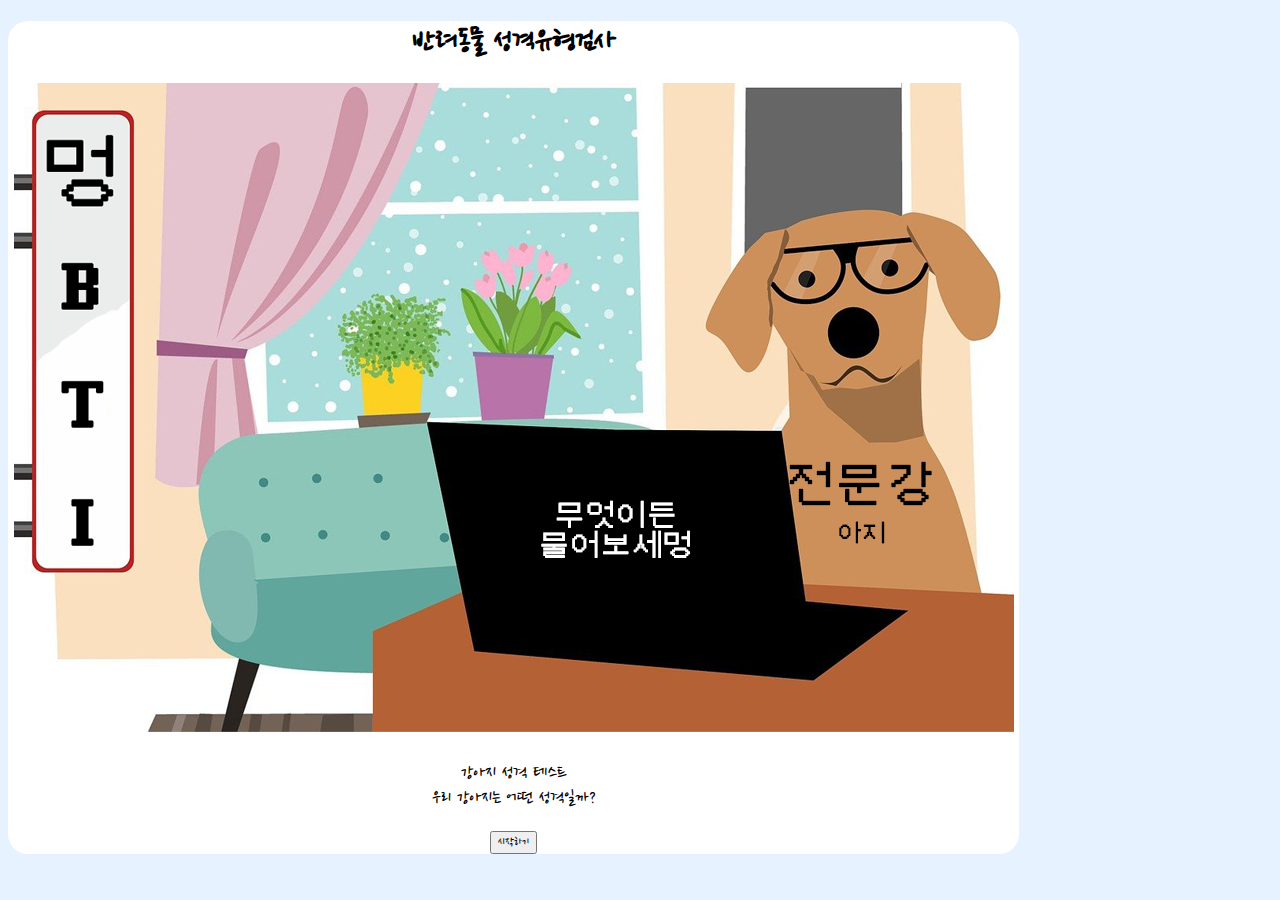
<file: index.html>
<!DOCTYPE html>
<html lang="en">
<head>
    <meta charset="UTF-8">
    <meta http-equiv="X-UA-Compatible" content="IE=edge">
    <meta name="viewport" content="width=device-width, initial-scale=1.0">
    <meta name="author" content="DBTI">
    <meta name="keyword" content="심리테스트">
    <meta name="description" content="심리테스트">

    <!-- 공유시 사용되는 주소값 -->
    <meta property="og:url" content="https://dogtesttype.netlify.app"/>
    <meta property="og:title" content="DBTI"/>
    <meta property="og:type" content="website"/>
    <meta property="og:image" content="img/share.png"/>
    <meta property="og:description" content="DBTI"/>

    <!-- 웹사이트 탭상단 아이콘 -->
    <link rel="shortcut icon" href="img/favicon.ico.ico">
    <link rel="apple-touch-icon-precomposed" href="img/favicon.ico.ico">

    <link href="https://cdn.jsdelivr.net/npm/bootstrap@5.3.0-alpha3/dist/css/bootstrap.min.css" rel="stylesheet" integrity="sha384-KK94CHFLLe+nY2dmCWGMq91rCGa5gtU4mk92HdvYe+M/SXH301p5ILy+dN9+nJOZ" crossorigin="anonymous">
    <script src="https://cdn.jsdelivr.net/npm/bootstrap@5.3.0-alpha3/dist/js/bootstrap.bundle.min.js" integrity="sha384-ENjdO4Dr2bkBIFxQpeoTz1HIcje39Wm4jDKdf19U8gI4ddQ3GYNS7NTKfAdVQSZe" crossorigin="anonymous"></script>
    <link rel="stylesheet" href="css/default.css">
    <link rel="stylesheet" href="css/main.css">
    <link rel="stylesheet" href="css/qna.css">
    <link rel="preconnect" href="https://fonts.googleapis.com">
    <link rel="preconnect" href="https://fonts.gstatic.com" crossorigin>
    <link href="https://fonts.googleapis.com/css2?family=Nanum+Pen+Script&display=swap" rel="stylesheet">
    <link rel="stylesheet" href="css/animation.css">
    <link rel="stylesheet" href="css/result.css">
   
    <script src="https://t1.kakaocdn.net/kakao_js_sdk/2.3.0/kakao.min.js" integrity="sha384-70k0rrouSYPWJt7q9rSTKpiTfX6USlMYjZUtr1Du+9o4cGvhPAWxngdtVZDdErlh" crossorigin="anonymous"></script>
    <script>
        Kakao.init('ce9b9eb7d4f98008d8a2175b6026df0d');
        Kakao.isInitialized();
    </script>
    <title>DBTI</title>
</head>
<body>
    <div class="container">
        <section id="main" class="mx-auto my-5 py-5 px-3">
            <!-- 부트스트랩 그리드 이용하기 -->
            <h1>반려동물 성격유형검사</h1>
            <div class="col-lg-6 col-md-8 col-sm-10 col- mx-auto">
                <img class="img-fluid my-5" src="img/main.png" alt="mainImage">
            </div>
            <p>
                강아지 성격 테스트<br>
                우리 강아지는 어떤 성격일까?
            </p>
            <button type="button" class="btn btn-outline-info mt-3" onclick="js:begin();">시작하기</button>
        </section>
        <section id="qna">
            <div class="status mx-auto mt-5">
                <div class="statusBar">

                </div>
            </div>
            <div class="qBox my-5 py-3 mx-auto">

            </div>
            <div class="answerBox">

            </div>
        </section>
        <section id="result" class="mx-auto my-5 py-5 px-3">
            <h1>당신의 결과는?!</h1>
            <div class="resultName">

            </div>
            <div id="resultImg" class="my-3 col-lg-6 col-md-8 col-sm-10 col- mx-auto">
              
            </div>
            <div class="resultDesc">

            </div>
            <button type="button" class="kakao mt-3 py-2 px-3" onclick="js:setShare();">공유하기</button>
        </section>
        <script src="js/data.js" charset="UTF-8"></script>
        <script src="js/start.js" charset="UTF-8"></script>
        <script src="js/share.js" charset="UTF-8"></script>
    </div>
</body>
</html>
</file>
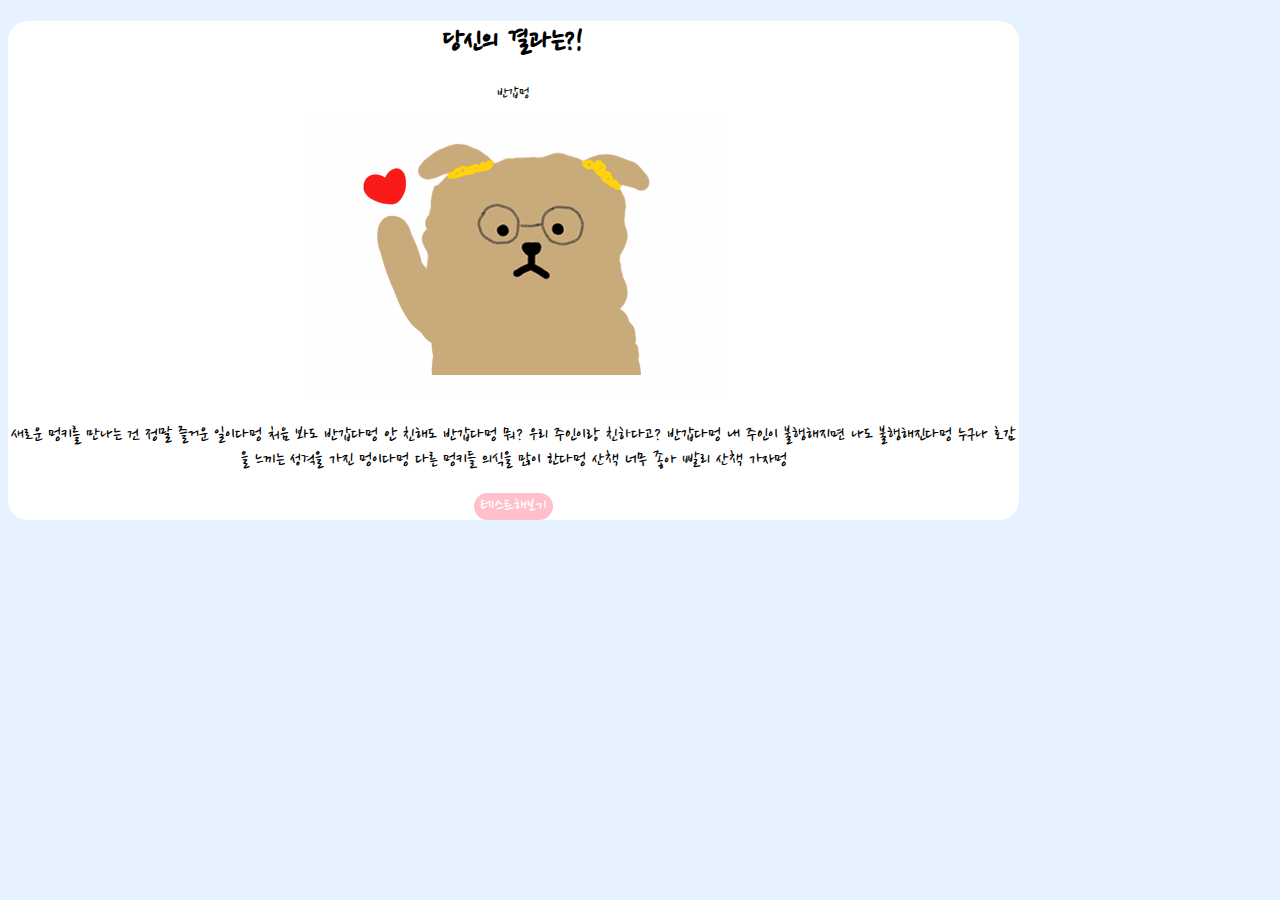
<file: page/result-0.html>
<!DOCTYPE html>
<html lang="ko">
<head>
    <meta charset="UTF-8">
    <meta http-equiv="X-UA-Compatible" content="IE=edge">
    <meta name="viewport" content="width=device-width, initial-scale=1.0">
    <meta name="author" content="DBTI">
    <meta name="keyword" content="심리테스트">
    <meta name="description" content="심리테스트">

    <!-- 공유시 사용되는 주소값 -->
    <meta property="og:url" content="https://dogtesttype.netlify.app"/>
    <meta property="og:title" content="DBTI"/>
    <meta property="og:type" content="website"/>
    <meta property="og:image" content="img/share.png"/>
    <meta property="og:description" content="DBTI"/>

    <!-- 웹사이트 탭상단 아이콘 -->
    <link rel="shortcut icon" href="../img/favicon.ico.ico">
    <link rel="apple-touch-icon-precomposed" href="../img/favicon.ico.ico">

    <link href="https://cdn.jsdelivr.net/npm/bootstrap@5.3.0-alpha3/dist/css/bootstrap.min.css" rel="stylesheet" integrity="sha384-KK94CHFLLe+nY2dmCWGMq91rCGa5gtU4mk92HdvYe+M/SXH301p5ILy+dN9+nJOZ" crossorigin="anonymous">
    <script src="https://cdn.jsdelivr.net/npm/bootstrap@5.3.0-alpha3/dist/js/bootstrap.bundle.min.js" integrity="sha384-ENjdO4Dr2bkBIFxQpeoTz1HIcje39Wm4jDKdf19U8gI4ddQ3GYNS7NTKfAdVQSZe" crossorigin="anonymous"></script>
    <link rel="stylesheet" href="../css/default.css">
    <link rel="stylesheet" href="../css/result.css">
    <link rel="stylesheet" href="../css/animation.css">
    <link rel="preconnect" href="https://fonts.googleapis.com">
    <link rel="preconnect" href="https://fonts.gstatic.com" crossorigin>
    <link href="https://fonts.googleapis.com/css2?family=Nanum+Pen+Script&display=swap" rel="stylesheet">
   
    <script src="https://t1.kakaocdn.net/kakao_js_sdk/2.3.0/kakao.min.js" integrity="sha384-70k0rrouSYPWJt7q9rSTKpiTfX6USlMYjZUtr1Du+9o4cGvhPAWxngdtVZDdErlh" crossorigin="anonymous"></script>
    <script>
        Kakao.init('ce9b9eb7d4f98008d8a2175b6026df0d');
        Kakao.isInitialized();
    </script>
    <title>DBTI</title>
</head>
<body>
    <section id="shareResult" class="mx-auto my-5 py-5 px-3">
        <h1>당신의 결과는?!</h1>
        <div class="resultName">
            <p>반갑멍</p>
        </div>
        <div id="resultImg" class="my-3 col-lg-6 col-md-8 col-sm-10 col- mx-auto">
            <img src="../img/image-0.png" alt="0" class="img-fluid">
        </div>
        <div class="resultDesc">
            <p>새로운 멍키를 만나는 건 정말 즐거운 일이다멍 처음 봐도 반갑다멍 안 친해도 반갑다멍 뭐? 우리 주인이랑 친하다고? 반갑다멍 내 주인이 불행해지면 나도 불행해진다멍 누구나 호감을 느끼는 성격을 가진 멍이다멍 다른 멍키들 의식을 많이 한다멍 산책 너무 좋아 빨리 산책 가자멍</p>
        </div>

        <script>
            function moveHome(){
                location.href = "/index.html";
            }
        </script>

        <button type="button" class="gohome mt-3 py-2 px-3" onclick="js:moveHome();">테스트해보기</button>
    </section>
</body>
</html>
</file>
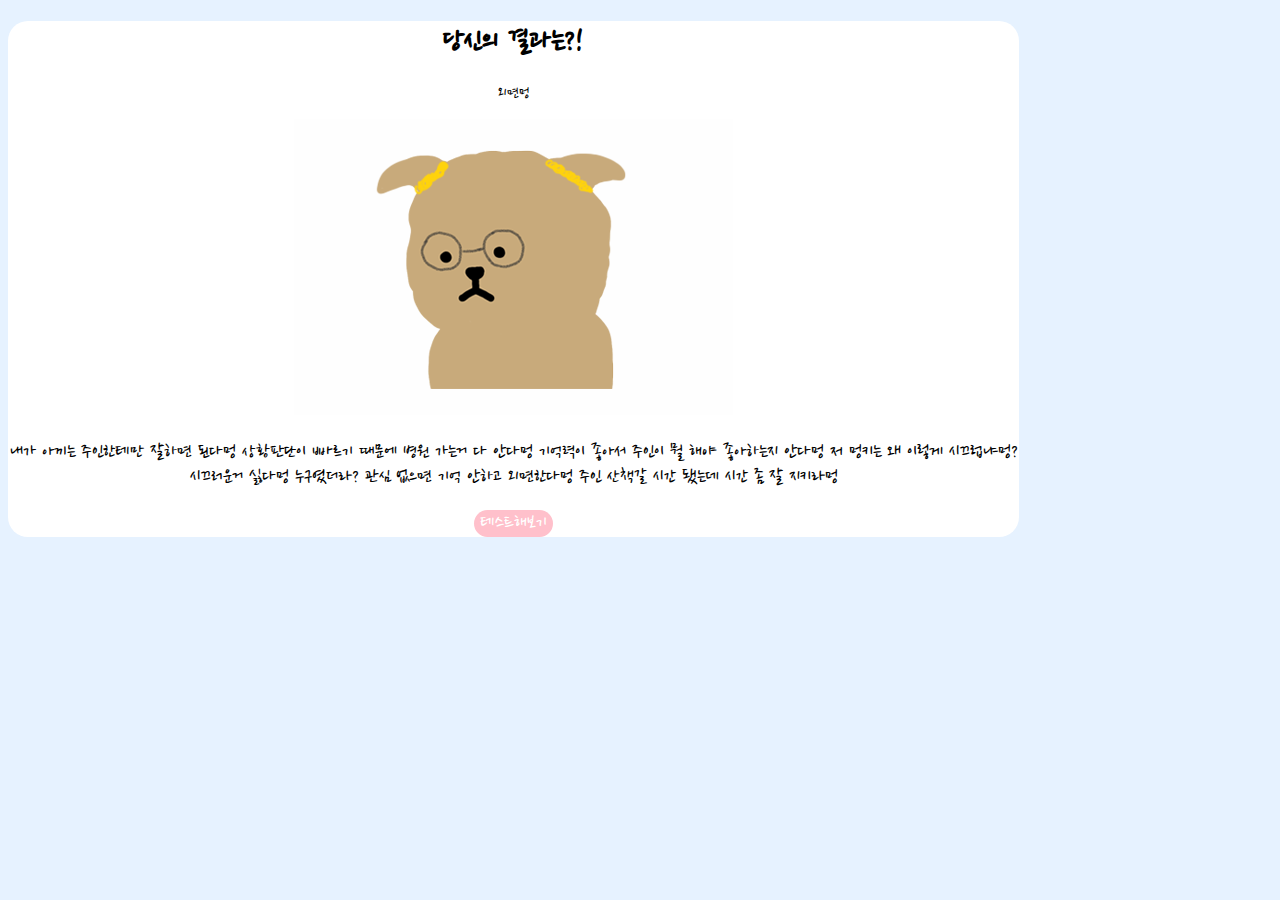
<file: page/result-1.html>
<!DOCTYPE html>
<html lang="ko">
<head>
    <meta charset="UTF-8">
    <meta http-equiv="X-UA-Compatible" content="IE=edge">
    <meta name="viewport" content="width=device-width, initial-scale=1.0">
    <meta name="author" content="DBTI">
    <meta name="keyword" content="심리테스트">
    <meta name="description" content="심리테스트">

    <!-- 공유시 사용되는 주소값 -->
    <meta property="og:url" content="https://dogtesttype.netlify.app"/>
    <meta property="og:title" content="DBTI"/>
    <meta property="og:type" content="website"/>
    <meta property="og:image" content="img/share.png"/>
    <meta property="og:description" content="DBTI"/>

    <!-- 웹사이트 탭상단 아이콘 -->
    <link rel="shortcut icon" href="../img/favicon.ico.ico">
    <link rel="apple-touch-icon-precomposed" href="../img/favicon.ico.ico">

    <link href="https://cdn.jsdelivr.net/npm/bootstrap@5.3.0-alpha3/dist/css/bootstrap.min.css" rel="stylesheet" integrity="sha384-KK94CHFLLe+nY2dmCWGMq91rCGa5gtU4mk92HdvYe+M/SXH301p5ILy+dN9+nJOZ" crossorigin="anonymous">
    <script src="https://cdn.jsdelivr.net/npm/bootstrap@5.3.0-alpha3/dist/js/bootstrap.bundle.min.js" integrity="sha384-ENjdO4Dr2bkBIFxQpeoTz1HIcje39Wm4jDKdf19U8gI4ddQ3GYNS7NTKfAdVQSZe" crossorigin="anonymous"></script>
    <link rel="stylesheet" href="../css/default.css">
    <link rel="stylesheet" href="../css/result.css">
    <link rel="stylesheet" href="../css/animation.css">
    <link rel="preconnect" href="https://fonts.googleapis.com">
    <link rel="preconnect" href="https://fonts.gstatic.com" crossorigin>
    <link href="https://fonts.googleapis.com/css2?family=Nanum+Pen+Script&display=swap" rel="stylesheet">
   
    <script src="https://t1.kakaocdn.net/kakao_js_sdk/2.3.0/kakao.min.js" integrity="sha384-70k0rrouSYPWJt7q9rSTKpiTfX6USlMYjZUtr1Du+9o4cGvhPAWxngdtVZDdErlh" crossorigin="anonymous"></script>
    <script>
        Kakao.init('ce9b9eb7d4f98008d8a2175b6026df0d');
        Kakao.isInitialized();
    </script>
    <title>DBTI</title>
</head>
<body>
    <section id="shareResult" class="mx-auto my-5 py-5 px-3">
        <h1>당신의 결과는?!</h1>
        <div class="resultName">
            <p>외면멍</p>
        </div>
        <div id="resultImg" class="my-3 col-lg-6 col-md-8 col-sm-10 col- mx-auto">
            <img src="../img/image-1.png" alt="1" class="img-fluid">
        </div>
        <div class="resultDesc">
            <p>내가 아끼는 주인한테만 잘하면 된다멍 상황판단이 빠르기 때문에 병원 가는거 다 안다멍 기억력이 좋아서 주인이 뭘 해야 좋아하는지 안다멍 저 멍키는 왜 이렇게 시끄럽냐멍? 시끄러운거 싫다멍 누구였더라? 관심 없으면 기억 안하고 외면한다멍 주인 산책갈 시간 됐는데 시간 좀 잘 지키라멍</p>
        </div>

        <script>
            function moveHome(){
                location.href = "/index.html";
            }
        </script>

        <button type="button" class="gohome mt-3 py-2 px-3" onclick="js:moveHome();">테스트해보기</button>
    </section>
</body>
</html>
</file>
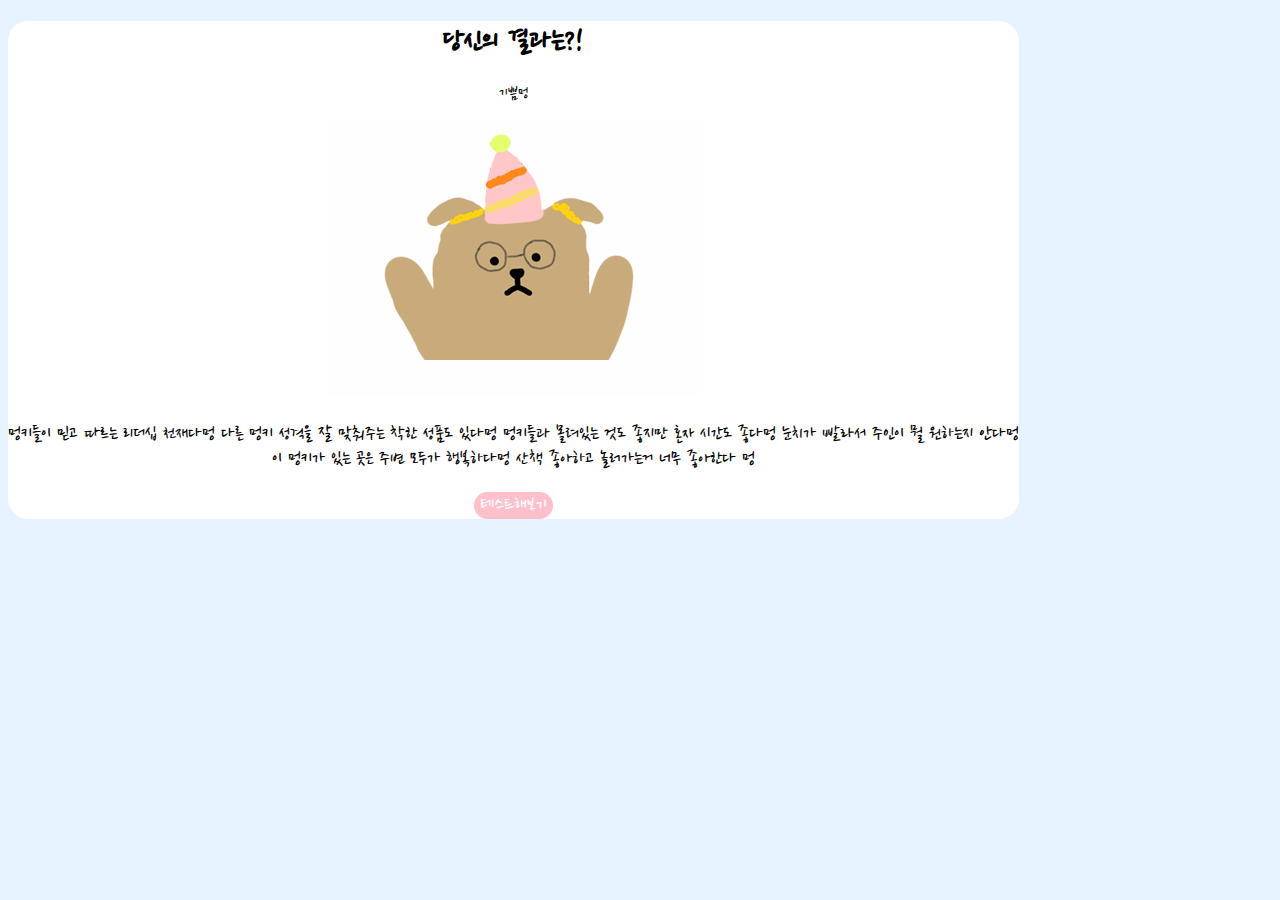
<file: page/result-10.html>
<!DOCTYPE html>
<html lang="ko">
<head>
    <meta charset="UTF-8">
    <meta http-equiv="X-UA-Compatible" content="IE=edge">
    <meta name="viewport" content="width=device-width, initial-scale=1.0">
    <meta name="author" content="DBTI">
    <meta name="keyword" content="심리테스트">
    <meta name="description" content="심리테스트">

    <!-- 공유시 사용되는 주소값 -->
    <meta property="og:url" content="https://dogtesttype.netlify.app"/>
    <meta property="og:title" content="DBTI"/>
    <meta property="og:type" content="website"/>
    <meta property="og:image" content="img/share.png"/>
    <meta property="og:description" content="DBTI"/>

    <!-- 웹사이트 탭상단 아이콘 -->
    <link rel="shortcut icon" href="../img/favicon.ico.ico">
    <link rel="apple-touch-icon-precomposed" href="../img/favicon.ico.ico">

    <link href="https://cdn.jsdelivr.net/npm/bootstrap@5.3.0-alpha3/dist/css/bootstrap.min.css" rel="stylesheet" integrity="sha384-KK94CHFLLe+nY2dmCWGMq91rCGa5gtU4mk92HdvYe+M/SXH301p5ILy+dN9+nJOZ" crossorigin="anonymous">
    <script src="https://cdn.jsdelivr.net/npm/bootstrap@5.3.0-alpha3/dist/js/bootstrap.bundle.min.js" integrity="sha384-ENjdO4Dr2bkBIFxQpeoTz1HIcje39Wm4jDKdf19U8gI4ddQ3GYNS7NTKfAdVQSZe" crossorigin="anonymous"></script>
    <link rel="stylesheet" href="../css/default.css">
    <link rel="stylesheet" href="../css/result.css">
    <link rel="stylesheet" href="../css/animation.css">
    <link rel="preconnect" href="https://fonts.googleapis.com">
    <link rel="preconnect" href="https://fonts.gstatic.com" crossorigin>
    <link href="https://fonts.googleapis.com/css2?family=Nanum+Pen+Script&display=swap" rel="stylesheet">
   
    <script src="https://t1.kakaocdn.net/kakao_js_sdk/2.3.0/kakao.min.js" integrity="sha384-70k0rrouSYPWJt7q9rSTKpiTfX6USlMYjZUtr1Du+9o4cGvhPAWxngdtVZDdErlh" crossorigin="anonymous"></script>
    <script>
        Kakao.init('ce9b9eb7d4f98008d8a2175b6026df0d');
        Kakao.isInitialized();
    </script>
    <title>DBTI</title>
</head>
<body>
    <section id="shareResult" class="mx-auto my-5 py-5 px-3">
        <h1>당신의 결과는?!</h1>
        <div class="resultName">
            <p>기쁨멍</p>
        </div>
        <div id="resultImg" class="my-3 col-lg-6 col-md-8 col-sm-10 col- mx-auto">
            <img src="../img/image-10.png" alt="10" class="img-fluid">
        </div>
        <div class="resultDesc">
            <p>멍키들이 믿고 따르는 리더십 천재다멍 다른 멍키 성격을 잘 맞춰주는 착한 성품도 있다멍 멍키들과 몰려있는 것도 좋지만 혼자 시간도 좋다멍 눈치가 빨라서 주인이 뭘 원하는지 안다멍 이 멍키가 있는 곳은 주변 모두가 행복하다멍 산책 좋아하고 놀러가는거 너무 좋아한다 멍</p>
        </div>

        <script>
            function moveHome(){
                location.href = "/index.html";
            }
        </script>

        <button type="button" class="gohome mt-3 py-2 px-3" onclick="js:moveHome();">테스트해보기</button>
    </section>
</body>
</html>
</file>
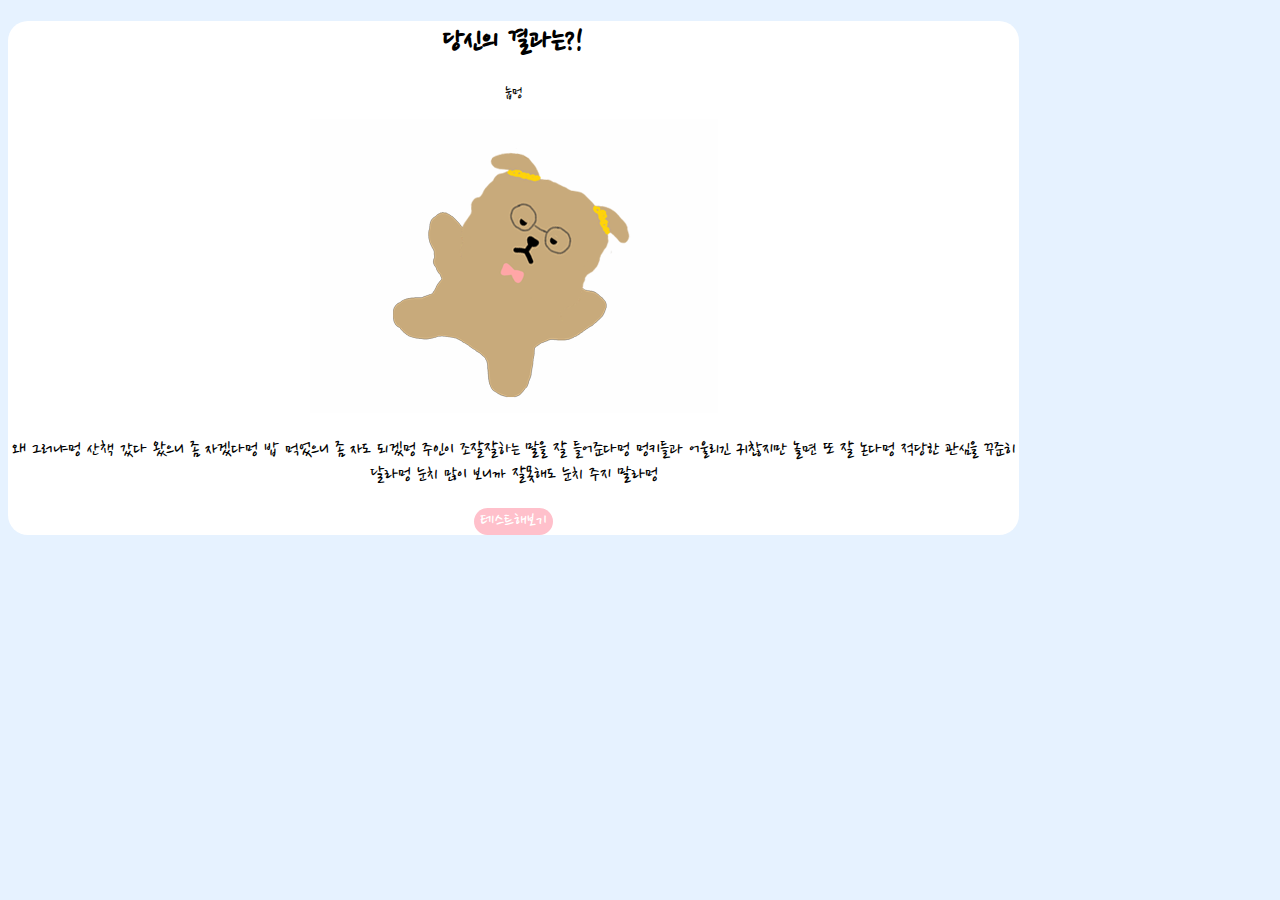
<file: page/result-11.html>
<!DOCTYPE html>
<html lang="ko">
<head>
    <meta charset="UTF-8">
    <meta http-equiv="X-UA-Compatible" content="IE=edge">
    <meta name="viewport" content="width=device-width, initial-scale=1.0">
    <meta name="author" content="DBTI">
    <meta name="keyword" content="심리테스트">
    <meta name="description" content="심리테스트">

    <!-- 공유시 사용되는 주소값 -->
    <meta property="og:url" content="https://dogtesttype.netlify.app"/>
    <meta property="og:title" content="DBTI"/>
    <meta property="og:type" content="website"/>
    <meta property="og:image" content="img/share.png"/>
    <meta property="og:description" content="DBTI"/>

    <!-- 웹사이트 탭상단 아이콘 -->
    <link rel="shortcut icon" href="../img/favicon.ico.ico">
    <link rel="apple-touch-icon-precomposed" href="../img/favicon.ico.ico">

    <link href="https://cdn.jsdelivr.net/npm/bootstrap@5.3.0-alpha3/dist/css/bootstrap.min.css" rel="stylesheet" integrity="sha384-KK94CHFLLe+nY2dmCWGMq91rCGa5gtU4mk92HdvYe+M/SXH301p5ILy+dN9+nJOZ" crossorigin="anonymous">
    <script src="https://cdn.jsdelivr.net/npm/bootstrap@5.3.0-alpha3/dist/js/bootstrap.bundle.min.js" integrity="sha384-ENjdO4Dr2bkBIFxQpeoTz1HIcje39Wm4jDKdf19U8gI4ddQ3GYNS7NTKfAdVQSZe" crossorigin="anonymous"></script>
    <link rel="stylesheet" href="../css/default.css">
    <link rel="stylesheet" href="../css/result.css">
    <link rel="stylesheet" href="../css/animation.css">
    <link rel="preconnect" href="https://fonts.googleapis.com">
    <link rel="preconnect" href="https://fonts.gstatic.com" crossorigin>
    <link href="https://fonts.googleapis.com/css2?family=Nanum+Pen+Script&display=swap" rel="stylesheet">
   
    <script src="https://t1.kakaocdn.net/kakao_js_sdk/2.3.0/kakao.min.js" integrity="sha384-70k0rrouSYPWJt7q9rSTKpiTfX6USlMYjZUtr1Du+9o4cGvhPAWxngdtVZDdErlh" crossorigin="anonymous"></script>
    <script>
        Kakao.init('ce9b9eb7d4f98008d8a2175b6026df0d');
        Kakao.isInitialized();
    </script>
    <title>DBTI</title>
</head>
<body>
    <section id="shareResult" class="mx-auto my-5 py-5 px-3">
        <h1>당신의 결과는?!</h1>
        <div class="resultName">
            <p>눕멍</p>
        </div>
        <div id="resultImg" class="my-3 col-lg-6 col-md-8 col-sm-10 col- mx-auto">
            <img src="../img/image-11.png" alt="11" class="img-fluid">
        </div>
        <div class="resultDesc">
            <p>왜 그러냐멍 산책 갔다 왔으니 좀 자겠다멍 밥 먹었으니 좀 자도 되겠멍 주인이 조잘잘하는 말을 잘 들어준다멍 멍키들과 어울리긴 귀찮지만 놀면 또 잘 논다멍 적당한 관심을 꾸준히 달라멍 눈치 많이 보니까 잘못해도 눈치 주지 말라멍</p>
        </div>

        <script>
            function moveHome(){
                location.href = "/index.html";
            }
        </script>

        <button type="button" class="gohome mt-3 py-2 px-3" onclick="js:moveHome();">테스트해보기</button>
    </section>
</body>
</html>
</file>
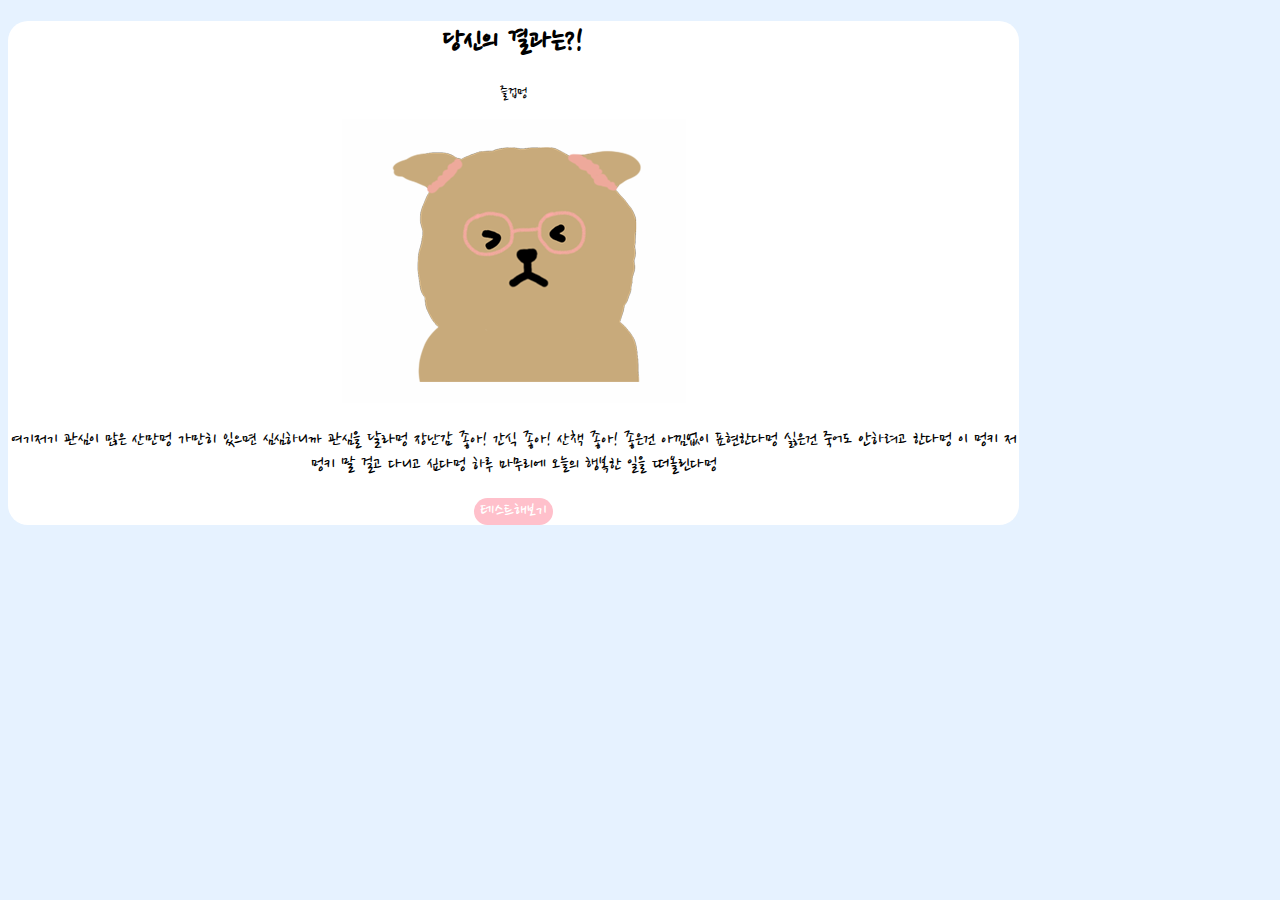
<file: page/result-2.html>
<!DOCTYPE html>
<html lang="ko">
<head>
    <meta charset="UTF-8">
    <meta http-equiv="X-UA-Compatible" content="IE=edge">
    <meta name="viewport" content="width=device-width, initial-scale=1.0">
    <meta name="author" content="DBTI">
    <meta name="keyword" content="심리테스트">
    <meta name="description" content="심리테스트">

    <!-- 공유시 사용되는 주소값 -->
    <meta property="og:url" content="https://dogtesttype.netlify.app"/>
    <meta property="og:title" content="DBTI"/>
    <meta property="og:type" content="website"/>
    <meta property="og:image" content="img/share.png"/>
    <meta property="og:description" content="DBTI"/>

    <!-- 웹사이트 탭상단 아이콘 -->
    <link rel="shortcut icon" href="../img/favicon.ico.ico">
    <link rel="apple-touch-icon-precomposed" href="../img/favicon.ico.ico">

    <link href="https://cdn.jsdelivr.net/npm/bootstrap@5.3.0-alpha3/dist/css/bootstrap.min.css" rel="stylesheet" integrity="sha384-KK94CHFLLe+nY2dmCWGMq91rCGa5gtU4mk92HdvYe+M/SXH301p5ILy+dN9+nJOZ" crossorigin="anonymous">
    <script src="https://cdn.jsdelivr.net/npm/bootstrap@5.3.0-alpha3/dist/js/bootstrap.bundle.min.js" integrity="sha384-ENjdO4Dr2bkBIFxQpeoTz1HIcje39Wm4jDKdf19U8gI4ddQ3GYNS7NTKfAdVQSZe" crossorigin="anonymous"></script>
    <link rel="stylesheet" href="../css/default.css">
    <link rel="stylesheet" href="../css/result.css">
    <link rel="stylesheet" href="../css/animation.css">
    <link rel="preconnect" href="https://fonts.googleapis.com">
    <link rel="preconnect" href="https://fonts.gstatic.com" crossorigin>
    <link href="https://fonts.googleapis.com/css2?family=Nanum+Pen+Script&display=swap" rel="stylesheet">
   
    <script src="https://t1.kakaocdn.net/kakao_js_sdk/2.3.0/kakao.min.js" integrity="sha384-70k0rrouSYPWJt7q9rSTKpiTfX6USlMYjZUtr1Du+9o4cGvhPAWxngdtVZDdErlh" crossorigin="anonymous"></script>
    <script>
        Kakao.init('ce9b9eb7d4f98008d8a2175b6026df0d');
        Kakao.isInitialized();
    </script>
    <title>DBTI</title>
</head>
<body>
    <section id="shareResult" class="mx-auto my-5 py-5 px-3">
        <h1>당신의 결과는?!</h1>
        <div class="resultName">
            <p>즐겁멍</p>
        </div>
        <div id="resultImg" class="my-3 col-lg-6 col-md-8 col-sm-10 col- mx-auto">
            <img src="../img/image-2.png" alt="2" class="img-fluid">
        </div>
        <div class="resultDesc">
            <p>여기저기 관심이 많은 산만멍 가만히 있으면 심심하니까 관심을 달라멍 장난감 좋아! 간식 좋아! 산책 좋아! 좋은건 아낌없이 표현한다멍 싫은건 죽어도 안하려고 한다멍 이 멍키 저 멍키 말 걸고 다니고 싶다멍 하루 마무리에 오늘의 행복한 일을 떠올린다멍</p>
        </div>

        <script>
            function moveHome(){
                location.href = "/index.html";
            }
        </script>

        <button type="button" class="gohome mt-3 py-2 px-3" onclick="js:moveHome();">테스트해보기</button>
    </section>
</body>
</html>
</file>
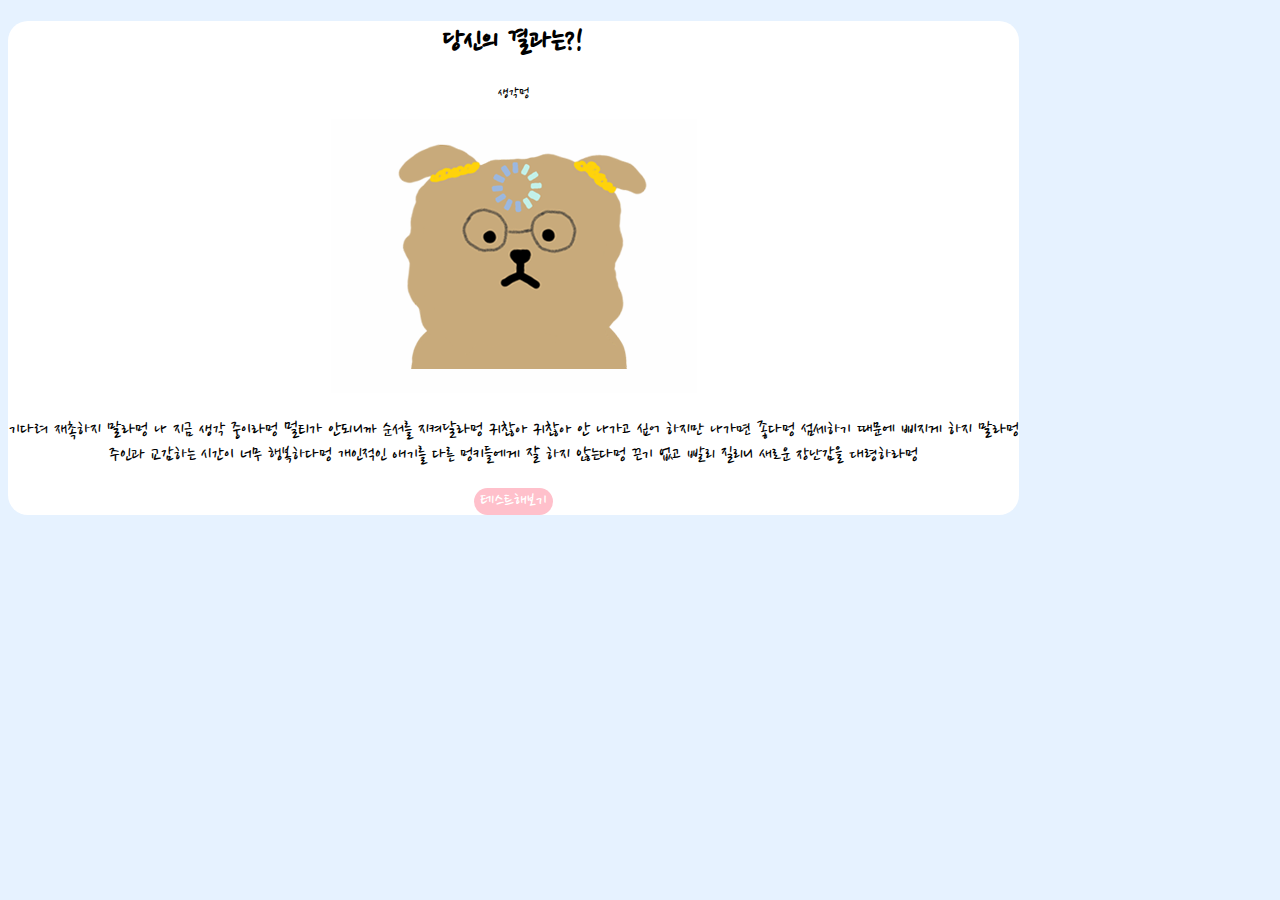
<file: page/result-3.html>
<!DOCTYPE html>
<html lang="ko">
<head>
    <meta charset="UTF-8">
    <meta http-equiv="X-UA-Compatible" content="IE=edge">
    <meta name="viewport" content="width=device-width, initial-scale=1.0">
    <meta name="author" content="DBTI">
    <meta name="keyword" content="심리테스트">
    <meta name="description" content="심리테스트">

    <!-- 공유시 사용되는 주소값 -->
    <meta property="og:url" content="https://dogtesttype.netlify.app"/>
    <meta property="og:title" content="DBTI"/>
    <meta property="og:type" content="website"/>
    <meta property="og:image" content="img/share.png"/>
    <meta property="og:description" content="DBTI"/>

    <!-- 웹사이트 탭상단 아이콘 -->
    <link rel="shortcut icon" href="../img/favicon.ico.ico">
    <link rel="apple-touch-icon-precomposed" href="../img/favicon.ico.ico">

    <link href="https://cdn.jsdelivr.net/npm/bootstrap@5.3.0-alpha3/dist/css/bootstrap.min.css" rel="stylesheet" integrity="sha384-KK94CHFLLe+nY2dmCWGMq91rCGa5gtU4mk92HdvYe+M/SXH301p5ILy+dN9+nJOZ" crossorigin="anonymous">
    <script src="https://cdn.jsdelivr.net/npm/bootstrap@5.3.0-alpha3/dist/js/bootstrap.bundle.min.js" integrity="sha384-ENjdO4Dr2bkBIFxQpeoTz1HIcje39Wm4jDKdf19U8gI4ddQ3GYNS7NTKfAdVQSZe" crossorigin="anonymous"></script>
    <link rel="stylesheet" href="../css/default.css">
    <link rel="stylesheet" href="../css/result.css">
    <link rel="stylesheet" href="../css/animation.css">
    <link rel="preconnect" href="https://fonts.googleapis.com">
    <link rel="preconnect" href="https://fonts.gstatic.com" crossorigin>
    <link href="https://fonts.googleapis.com/css2?family=Nanum+Pen+Script&display=swap" rel="stylesheet">
   
    <script src="https://t1.kakaocdn.net/kakao_js_sdk/2.3.0/kakao.min.js" integrity="sha384-70k0rrouSYPWJt7q9rSTKpiTfX6USlMYjZUtr1Du+9o4cGvhPAWxngdtVZDdErlh" crossorigin="anonymous"></script>
    <script>
        Kakao.init('ce9b9eb7d4f98008d8a2175b6026df0d');
        Kakao.isInitialized();
    </script>
    <title>DBTI</title>
</head>
<body>
    <section id="shareResult" class="mx-auto my-5 py-5 px-3">
        <h1>당신의 결과는?!</h1>
        <div class="resultName">
            <p>생각멍</p>
        </div>
        <div id="resultImg" class="my-3 col-lg-6 col-md-8 col-sm-10 col- mx-auto">
            <img src="../img/image-3.png" alt="3" class="img-fluid">
        </div>
        <div class="resultDesc">
            <p>기다려 재촉하지 말라멍 나 지금 생각 중이라멍 멀티가 안되니까 순서를 지켜달라멍 귀찮아 귀찮아 안 나가고 싶어 하지만 나가면 좋다멍 섬세하기 때문에 삐지게 하지 말라멍 주인과 교감하는 시간이 너무 행복하다멍 개인적인 애기를 다른 멍키들에게 잘 하지 않는다멍 끈기 없고 빨리 질리니 새로운 장난감을 대령하라멍</p>
        </div>

        <script>
            function moveHome(){
                location.href = "/index.html";
            }
        </script>

        <button type="button" class="gohome mt-3 py-2 px-3" onclick="js:moveHome();">테스트해보기</button>
    </section>
</body>
</html>
</file>
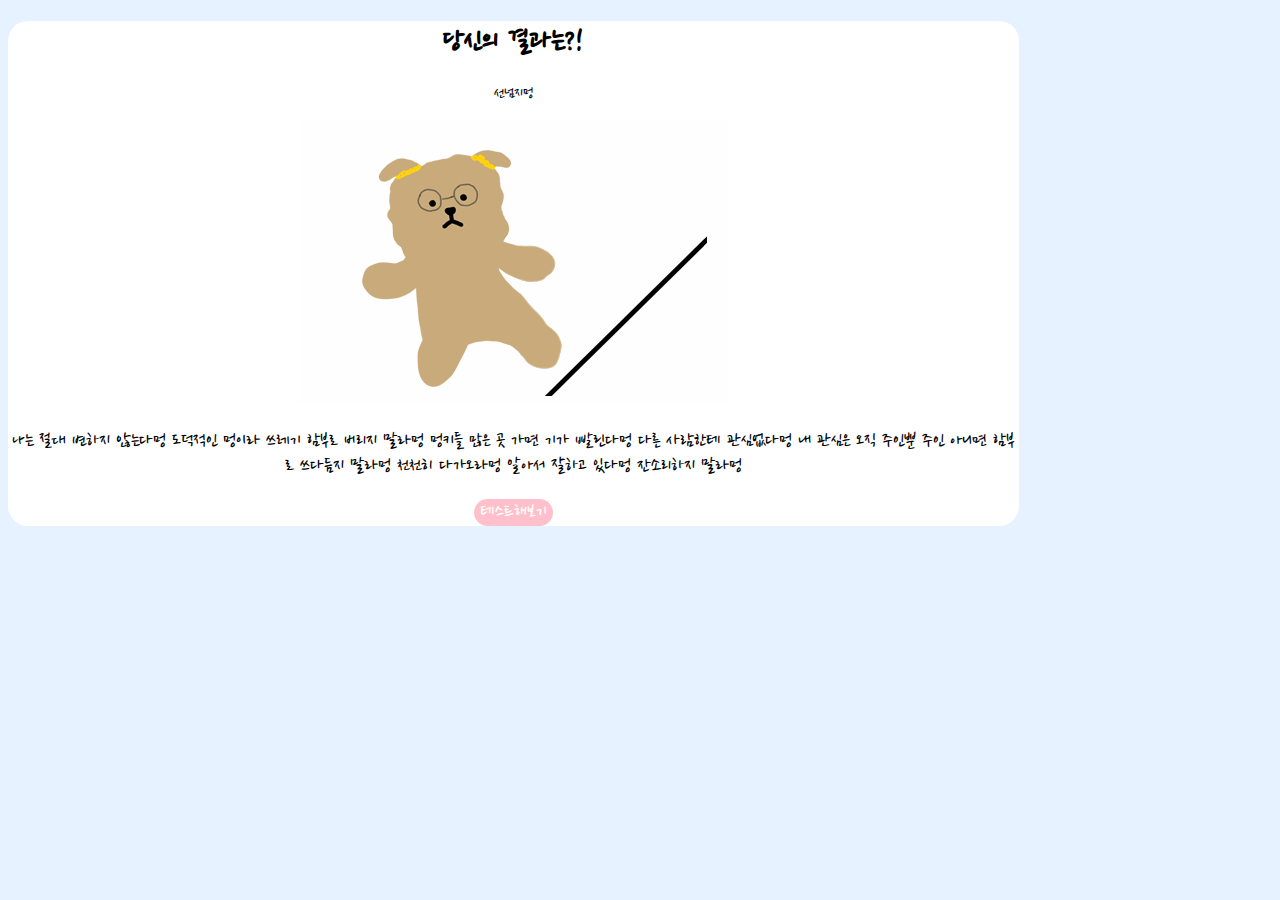
<file: page/result-4.html>
<!DOCTYPE html>
<html lang="ko">
<head>
    <meta charset="UTF-8">
    <meta http-equiv="X-UA-Compatible" content="IE=edge">
    <meta name="viewport" content="width=device-width, initial-scale=1.0">
    <meta name="author" content="DBTI">
    <meta name="keyword" content="심리테스트">
    <meta name="description" content="심리테스트">

    <!-- 공유시 사용되는 주소값 -->
    <meta property="og:url" content="https://dogtesttype.netlify.app"/>
    <meta property="og:title" content="DBTI"/>
    <meta property="og:type" content="website"/>
    <meta property="og:image" content="img/share.png"/>
    <meta property="og:description" content="DBTI"/>

    <!-- 웹사이트 탭상단 아이콘 -->
    <link rel="shortcut icon" href="../img/favicon.ico.ico">
    <link rel="apple-touch-icon-precomposed" href="../img/favicon.ico.ico">

    <link href="https://cdn.jsdelivr.net/npm/bootstrap@5.3.0-alpha3/dist/css/bootstrap.min.css" rel="stylesheet" integrity="sha384-KK94CHFLLe+nY2dmCWGMq91rCGa5gtU4mk92HdvYe+M/SXH301p5ILy+dN9+nJOZ" crossorigin="anonymous">
    <script src="https://cdn.jsdelivr.net/npm/bootstrap@5.3.0-alpha3/dist/js/bootstrap.bundle.min.js" integrity="sha384-ENjdO4Dr2bkBIFxQpeoTz1HIcje39Wm4jDKdf19U8gI4ddQ3GYNS7NTKfAdVQSZe" crossorigin="anonymous"></script>
    <link rel="stylesheet" href="../css/default.css">
    <link rel="stylesheet" href="../css/result.css">
    <link rel="stylesheet" href="../css/animation.css">
    <link rel="preconnect" href="https://fonts.googleapis.com">
    <link rel="preconnect" href="https://fonts.gstatic.com" crossorigin>
    <link href="https://fonts.googleapis.com/css2?family=Nanum+Pen+Script&display=swap" rel="stylesheet">
   
    <script src="https://t1.kakaocdn.net/kakao_js_sdk/2.3.0/kakao.min.js" integrity="sha384-70k0rrouSYPWJt7q9rSTKpiTfX6USlMYjZUtr1Du+9o4cGvhPAWxngdtVZDdErlh" crossorigin="anonymous"></script>
    <script>
        Kakao.init('ce9b9eb7d4f98008d8a2175b6026df0d');
        Kakao.isInitialized();
    </script>
    <title>DBTI</title>
</head>
<body>
    <section id="shareResult" class="mx-auto my-5 py-5 px-3">
        <h1>당신의 결과는?!</h1>
        <div class="resultName">
            <p>선넘지멍</p>
        </div>
        <div id="resultImg" class="my-3 col-lg-6 col-md-8 col-sm-10 col- mx-auto">
            <img src="../img/image-4.png" alt="4" class="img-fluid">
        </div>
        <div class="resultDesc">
            <p>나는 절대 변하지 않는다멍 도덕적인 멍이라 쓰레기 함부로 버리지 말라멍 멍키들 많은 곳 가면 기가 빨린다멍 다른 사람한테 관심없다멍 내 관심은 오직 주인뿐 주인 아니면 함부로 쓰다듬지 말라멍 천천히 다가오라멍 알아서 잘하고 있다멍 잔소리하지 말라멍</p>
        </div>

        <script>
            function moveHome(){
                location.href = "/index.html";
            }
        </script>

        <button type="button" class="gohome mt-3 py-2 px-3" onclick="js:moveHome();">테스트해보기</button>
    </section>
</body>
</html>
</file>
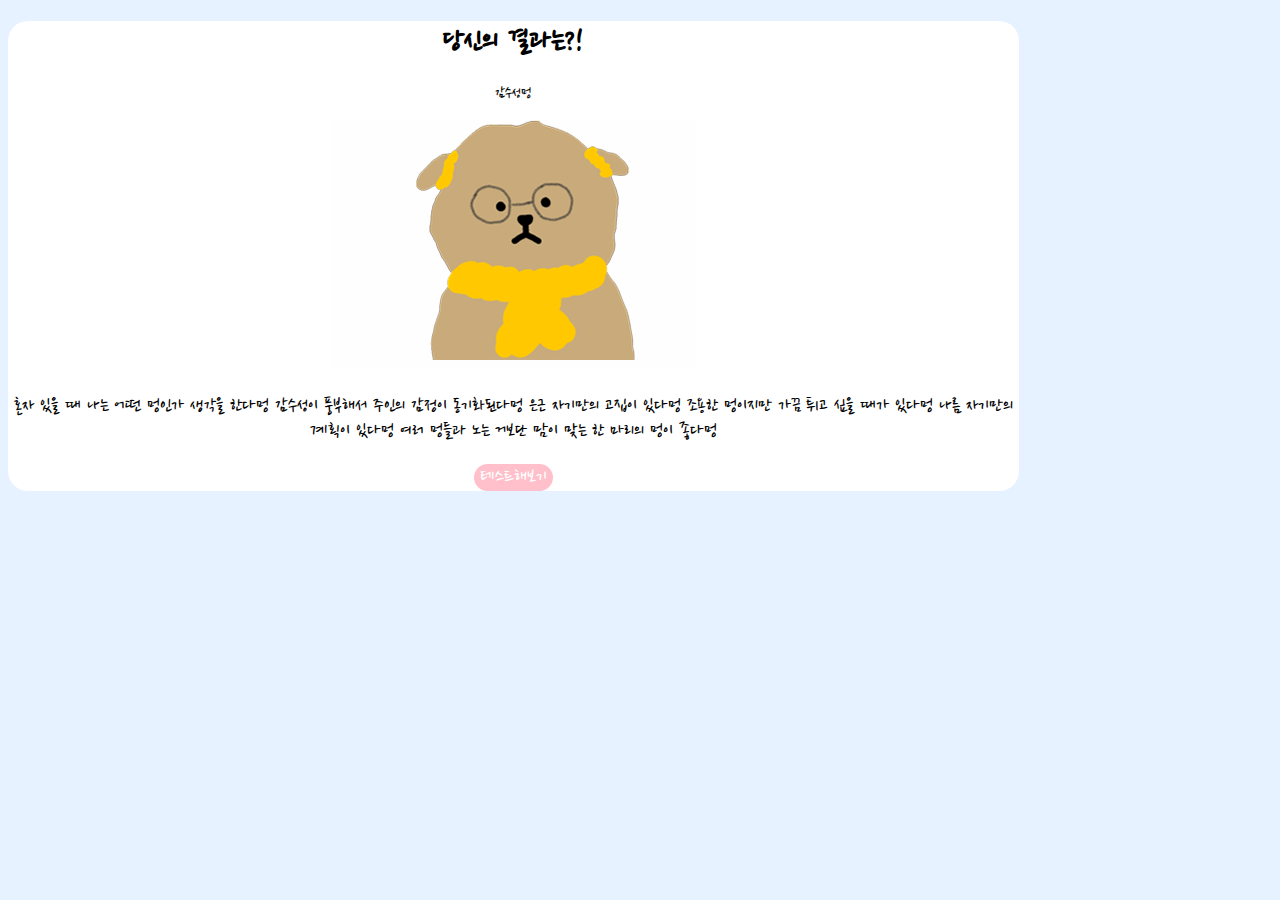
<file: page/result-5.html>
<!DOCTYPE html>
<html lang="ko">
<head>
    <meta charset="UTF-8">
    <meta http-equiv="X-UA-Compatible" content="IE=edge">
    <meta name="viewport" content="width=device-width, initial-scale=1.0">
    <meta name="author" content="DBTI">
    <meta name="keyword" content="심리테스트">
    <meta name="description" content="심리테스트">

    <!-- 공유시 사용되는 주소값 -->
    <meta property="og:url" content="https://dogtesttype.netlify.app"/>
    <meta property="og:title" content="DBTI"/>
    <meta property="og:type" content="website"/>
    <meta property="og:image" content="img/share.png"/>
    <meta property="og:description" content="DBTI"/>

    <!-- 웹사이트 탭상단 아이콘 -->
    <link rel="shortcut icon" href="../img/favicon.ico.ico">
    <link rel="apple-touch-icon-precomposed" href="../img/favicon.ico.ico">

    <link href="https://cdn.jsdelivr.net/npm/bootstrap@5.3.0-alpha3/dist/css/bootstrap.min.css" rel="stylesheet" integrity="sha384-KK94CHFLLe+nY2dmCWGMq91rCGa5gtU4mk92HdvYe+M/SXH301p5ILy+dN9+nJOZ" crossorigin="anonymous">
    <script src="https://cdn.jsdelivr.net/npm/bootstrap@5.3.0-alpha3/dist/js/bootstrap.bundle.min.js" integrity="sha384-ENjdO4Dr2bkBIFxQpeoTz1HIcje39Wm4jDKdf19U8gI4ddQ3GYNS7NTKfAdVQSZe" crossorigin="anonymous"></script>
    <link rel="stylesheet" href="../css/default.css">
    <link rel="stylesheet" href="../css/result.css">
    <link rel="stylesheet" href="../css/animation.css">
    <link rel="preconnect" href="https://fonts.googleapis.com">
    <link rel="preconnect" href="https://fonts.gstatic.com" crossorigin>
    <link href="https://fonts.googleapis.com/css2?family=Nanum+Pen+Script&display=swap" rel="stylesheet">
   
    <script src="https://t1.kakaocdn.net/kakao_js_sdk/2.3.0/kakao.min.js" integrity="sha384-70k0rrouSYPWJt7q9rSTKpiTfX6USlMYjZUtr1Du+9o4cGvhPAWxngdtVZDdErlh" crossorigin="anonymous"></script>
    <script>
        Kakao.init('ce9b9eb7d4f98008d8a2175b6026df0d');
        Kakao.isInitialized();
    </script>
    <title>DBTI</title>
</head>
<body>
    <section id="shareResult" class="mx-auto my-5 py-5 px-3">
        <h1>당신의 결과는?!</h1>
        <div class="resultName">
            <p>감수성멍</p>
        </div>
        <div id="resultImg" class="my-3 col-lg-6 col-md-8 col-sm-10 col- mx-auto">
            <img src="../img/image-5.png" alt="5" class="img-fluid">
        </div>
        <div class="resultDesc">
            <p>혼자 있을 때 나는 어떤 멍인가 생각을 한다멍 감수성이 풍부해서 주인의 감정이 동기화된다멍 은근 자기만의 고집이 있다멍 조용한 멍이지만 가끔 튀고 싶을 때가 있다멍 나름 자기만의 계획이 있다멍 여러 멍들과 노는 거보단 맘이 맞는 한 마리의 멍이 좋다멍</p>
        </div>

        <script>
            function moveHome(){
                location.href = "/index.html";
            }
        </script>

        <button type="button" class="gohome mt-3 py-2 px-3" onclick="js:moveHome();">테스트해보기</button>
    </section>
</body>
</html>
</file>
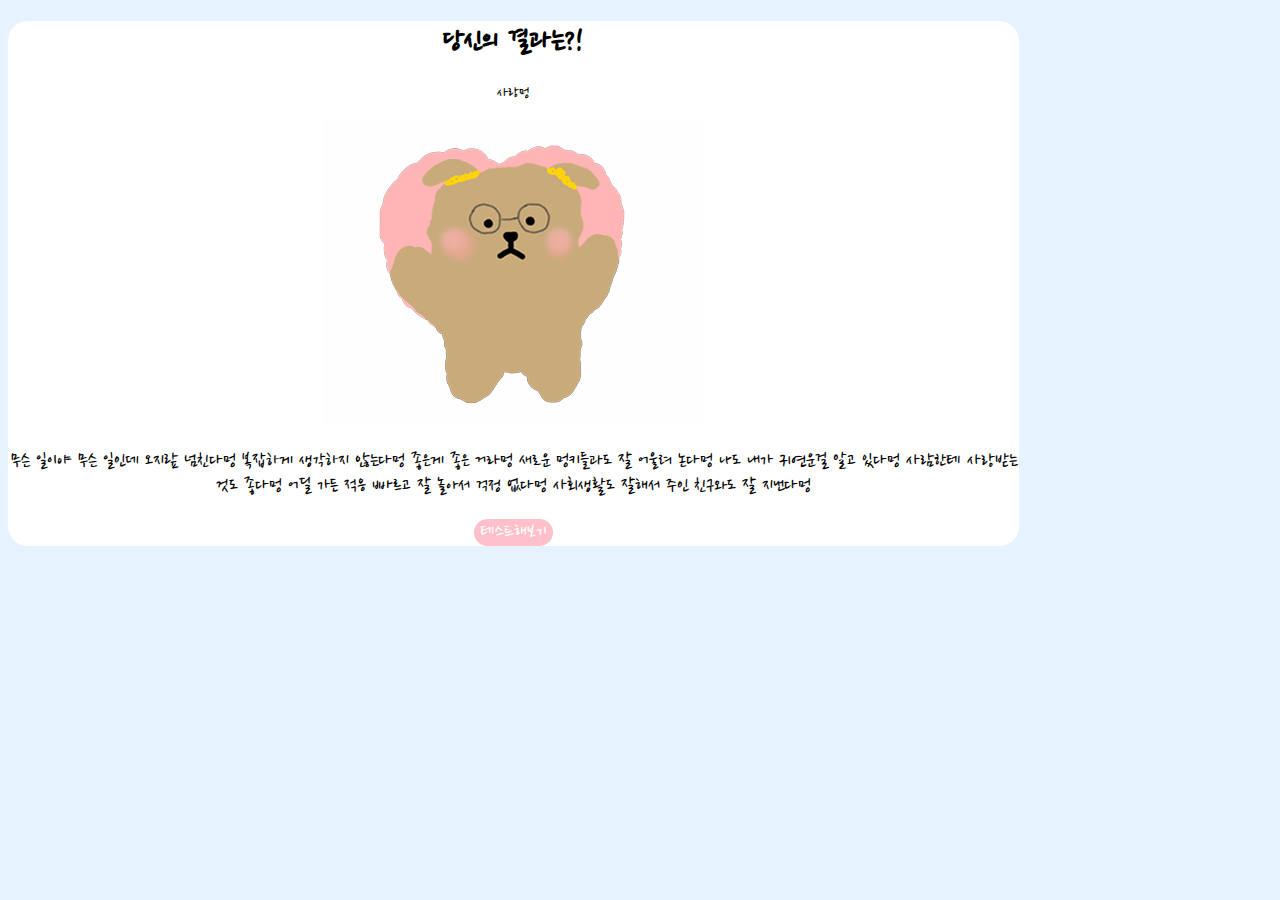
<file: page/result-6.html>
<!DOCTYPE html>
<html lang="ko">
<head>
    <meta charset="UTF-8">
    <meta http-equiv="X-UA-Compatible" content="IE=edge">
    <meta name="viewport" content="width=device-width, initial-scale=1.0">
    <meta name="author" content="DBTI">
    <meta name="keyword" content="심리테스트">
    <meta name="description" content="심리테스트">

    <!-- 공유시 사용되는 주소값 -->
    <meta property="og:url" content="https://dogtesttype.netlify.app"/>
    <meta property="og:title" content="DBTI"/>
    <meta property="og:type" content="website"/>
    <meta property="og:image" content="img/share.png"/>
    <meta property="og:description" content="DBTI"/>

    <!-- 웹사이트 탭상단 아이콘 -->
    <link rel="shortcut icon" href="../img/favicon.ico.ico">
    <link rel="apple-touch-icon-precomposed" href="../img/favicon.ico.ico">

    <link href="https://cdn.jsdelivr.net/npm/bootstrap@5.3.0-alpha3/dist/css/bootstrap.min.css" rel="stylesheet" integrity="sha384-KK94CHFLLe+nY2dmCWGMq91rCGa5gtU4mk92HdvYe+M/SXH301p5ILy+dN9+nJOZ" crossorigin="anonymous">
    <script src="https://cdn.jsdelivr.net/npm/bootstrap@5.3.0-alpha3/dist/js/bootstrap.bundle.min.js" integrity="sha384-ENjdO4Dr2bkBIFxQpeoTz1HIcje39Wm4jDKdf19U8gI4ddQ3GYNS7NTKfAdVQSZe" crossorigin="anonymous"></script>
    <link rel="stylesheet" href="../css/default.css">
    <link rel="stylesheet" href="../css/result.css">
    <link rel="stylesheet" href="../css/animation.css">
    <link rel="preconnect" href="https://fonts.googleapis.com">
    <link rel="preconnect" href="https://fonts.gstatic.com" crossorigin>
    <link href="https://fonts.googleapis.com/css2?family=Nanum+Pen+Script&display=swap" rel="stylesheet">
   
    <script src="https://t1.kakaocdn.net/kakao_js_sdk/2.3.0/kakao.min.js" integrity="sha384-70k0rrouSYPWJt7q9rSTKpiTfX6USlMYjZUtr1Du+9o4cGvhPAWxngdtVZDdErlh" crossorigin="anonymous"></script>
    <script>
        Kakao.init('ce9b9eb7d4f98008d8a2175b6026df0d');
        Kakao.isInitialized();
    </script>
    <title>DBTI</title>
</head>
<body>
    <section id="shareResult" class="mx-auto my-5 py-5 px-3">
        <h1>당신의 결과는?!</h1>
        <div class="resultName">
            <p>사랑멍</p>
        </div>
        <div id="resultImg" class="my-3 col-lg-6 col-md-8 col-sm-10 col- mx-auto">
            <img src="../img/image-6.png" alt="6" class="img-fluid">
        </div>
        <div class="resultDesc">
            <p>무슨 일이야 무슨 일인데 오지랖 넘친다멍 복잡하게 생각하지 않는다멍 좋은게 좋은 거라멍 새로운 멍키들과도 잘 어울려 논다멍 나도 내가 귀연운걸 알고 있다멍 사람한테 사랑받는 것도 좋다멍 어딜 가든 적응 빠르고 잘 놀아서 걱정 없다멍 사회생활도 잘해서 주인 친구와도 잘 지낸다멍</p>
        </div>

        <script>
            function moveHome(){
                location.href = "/index.html";
            }
        </script>

        <button type="button" class="gohome mt-3 py-2 px-3" onclick="js:moveHome();">테스트해보기</button>
    </section>
</body>
</html>
</file>
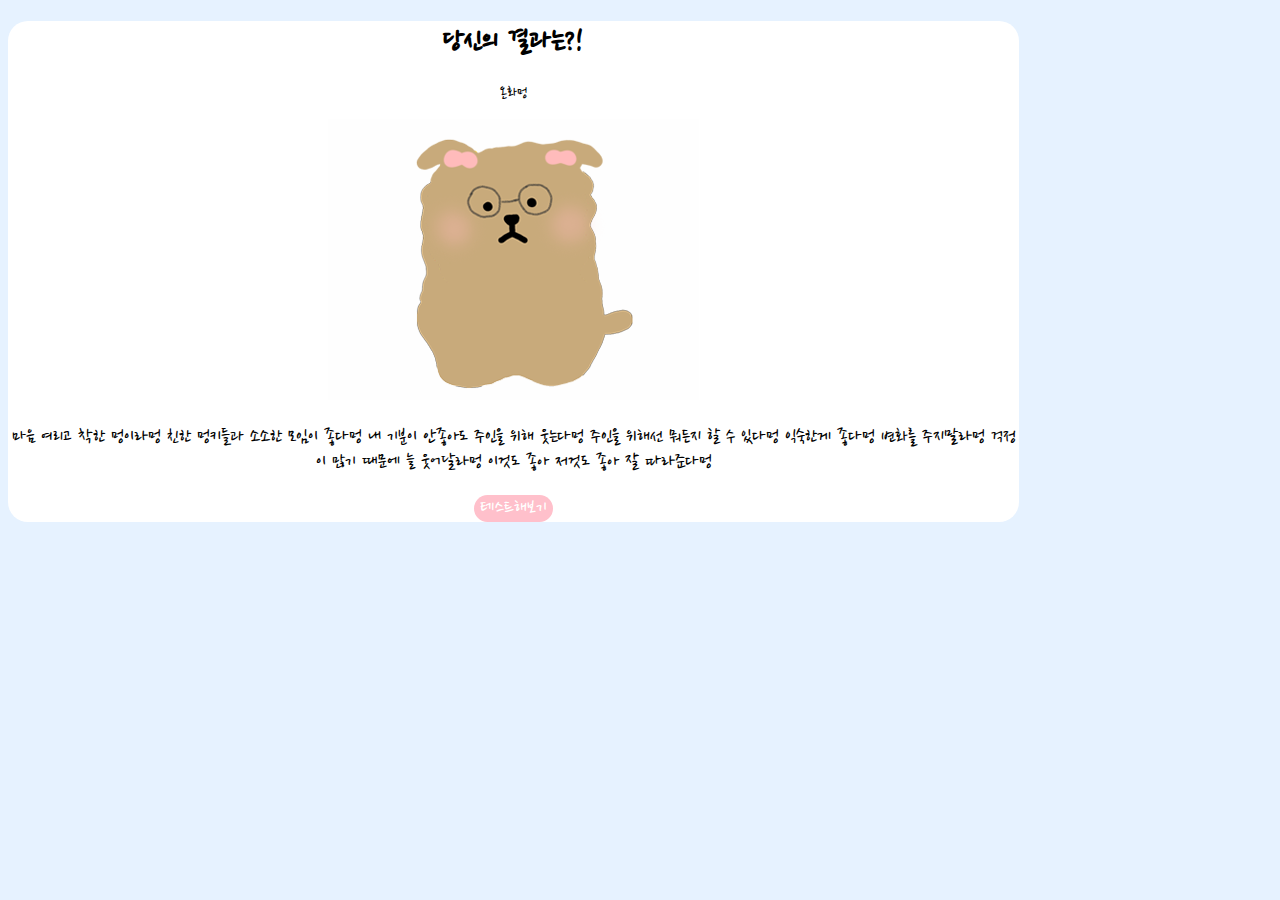
<file: page/result-7.html>
<!DOCTYPE html>
<html lang="ko">
<head>
    <meta charset="UTF-8">
    <meta http-equiv="X-UA-Compatible" content="IE=edge">
    <meta name="viewport" content="width=device-width, initial-scale=1.0">
    <meta name="author" content="DBTI">
    <meta name="keyword" content="심리테스트">
    <meta name="description" content="심리테스트">

    <!-- 공유시 사용되는 주소값 -->
    <meta property="og:url" content="https://dogtesttype.netlify.app"/>
    <meta property="og:title" content="DBTI"/>
    <meta property="og:type" content="website"/>
    <meta property="og:image" content="img/share.png"/>
    <meta property="og:description" content="DBTI"/>

    <!-- 웹사이트 탭상단 아이콘 -->
    <link rel="shortcut icon" href="../img/favicon.ico.ico">
    <link rel="apple-touch-icon-precomposed" href="../img/favicon.ico.ico">

    <link href="https://cdn.jsdelivr.net/npm/bootstrap@5.3.0-alpha3/dist/css/bootstrap.min.css" rel="stylesheet" integrity="sha384-KK94CHFLLe+nY2dmCWGMq91rCGa5gtU4mk92HdvYe+M/SXH301p5ILy+dN9+nJOZ" crossorigin="anonymous">
    <script src="https://cdn.jsdelivr.net/npm/bootstrap@5.3.0-alpha3/dist/js/bootstrap.bundle.min.js" integrity="sha384-ENjdO4Dr2bkBIFxQpeoTz1HIcje39Wm4jDKdf19U8gI4ddQ3GYNS7NTKfAdVQSZe" crossorigin="anonymous"></script>
    <link rel="stylesheet" href="../css/default.css">
    <link rel="stylesheet" href="../css/result.css">
    <link rel="stylesheet" href="../css/animation.css">
    <link rel="preconnect" href="https://fonts.googleapis.com">
    <link rel="preconnect" href="https://fonts.gstatic.com" crossorigin>
    <link href="https://fonts.googleapis.com/css2?family=Nanum+Pen+Script&display=swap" rel="stylesheet">
   
    <script src="https://t1.kakaocdn.net/kakao_js_sdk/2.3.0/kakao.min.js" integrity="sha384-70k0rrouSYPWJt7q9rSTKpiTfX6USlMYjZUtr1Du+9o4cGvhPAWxngdtVZDdErlh" crossorigin="anonymous"></script>
    <script>
        Kakao.init('ce9b9eb7d4f98008d8a2175b6026df0d');
        Kakao.isInitialized();
    </script>
    <title>DBTI</title>
</head>
<body>
    <section id="shareResult" class="mx-auto my-5 py-5 px-3">
        <h1>당신의 결과는?!</h1>
        <div class="resultName">
            <p>온화멍</p>
        </div>
        <div id="resultImg" class="my-3 col-lg-6 col-md-8 col-sm-10 col- mx-auto">
            <img src="../img/image-7.png" alt="7" class="img-fluid">
        </div>
        <div class="resultDesc">
            <p>마음 여리고 착한 멍이라멍 친한 멍키들과 소소한 모임이 좋다멍 내 기분이 안좋아도 주인을 위해 웃는다멍 주인을 위해선 뭐든지 할 수 있다멍 익숙한게 좋다멍 변화를 주지말라멍 걱정이 많기 때문에 늘 웃어달라멍 이것도 좋아 저것도 좋아 잘 따라준다멍</p>
        </div>

        <script>
            function moveHome(){
                location.href = "/index.html";
            }
        </script>

        <button type="button" class="gohome mt-3 py-2 px-3" onclick="js:moveHome();">테스트해보기</button>
    </section>
</body>
</html>
</file>
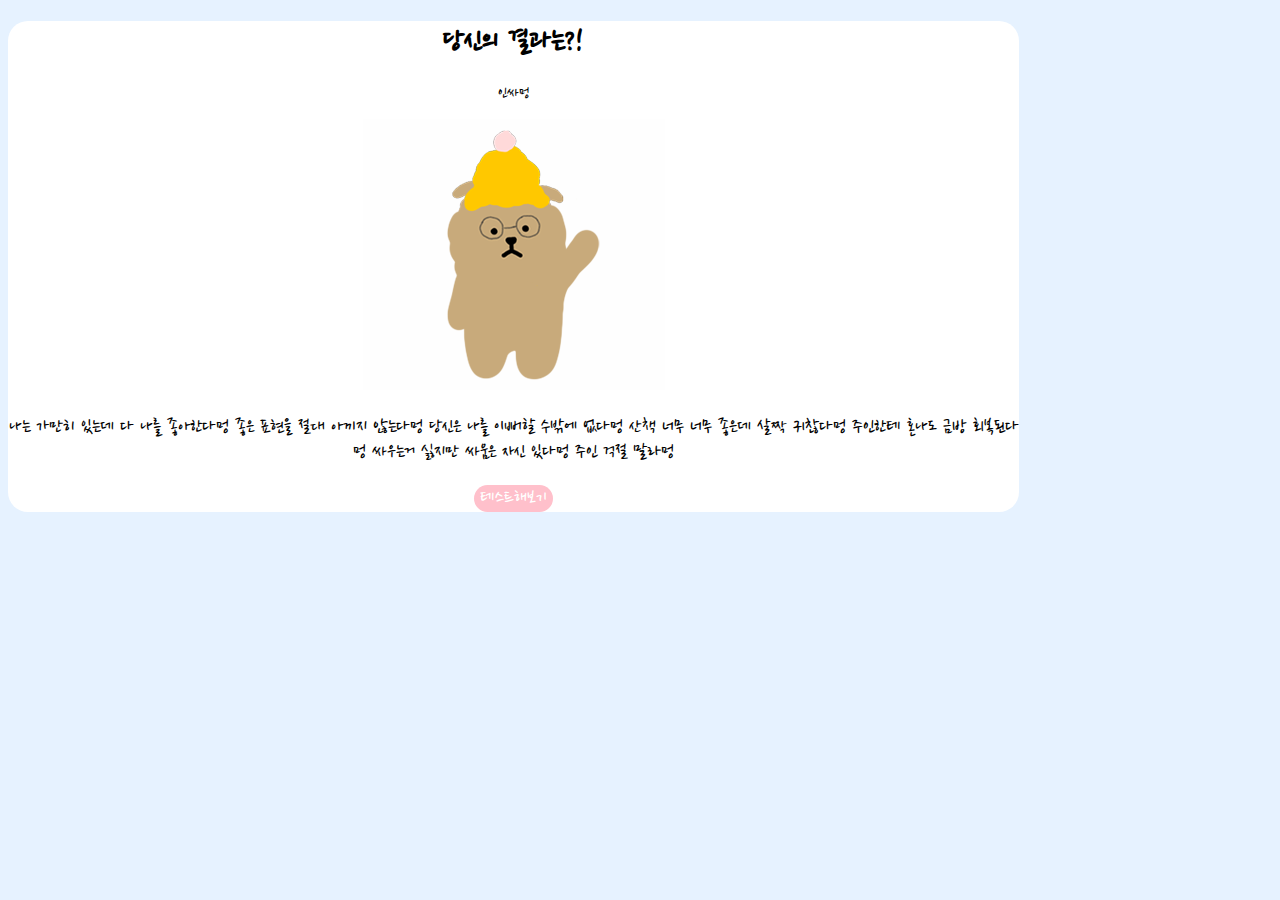
<file: page/result-8.html>
<!DOCTYPE html>
<html lang="ko">
<head>
    <meta charset="UTF-8">
    <meta http-equiv="X-UA-Compatible" content="IE=edge">
    <meta name="viewport" content="width=device-width, initial-scale=1.0">
    <meta name="author" content="DBTI">
    <meta name="keyword" content="심리테스트">
    <meta name="description" content="심리테스트">

    <!-- 공유시 사용되는 주소값 -->
    <meta property="og:url" content="https://dogtesttype.netlify.app"/>
    <meta property="og:title" content="DBTI"/>
    <meta property="og:type" content="website"/>
    <meta property="og:image" content="img/share.png"/>
    <meta property="og:description" content="DBTI"/>

    <!-- 웹사이트 탭상단 아이콘 -->
    <link rel="shortcut icon" href="../img/favicon.ico.ico">
    <link rel="apple-touch-icon-precomposed" href="../img/favicon.ico.ico">

    <link href="https://cdn.jsdelivr.net/npm/bootstrap@5.3.0-alpha3/dist/css/bootstrap.min.css" rel="stylesheet" integrity="sha384-KK94CHFLLe+nY2dmCWGMq91rCGa5gtU4mk92HdvYe+M/SXH301p5ILy+dN9+nJOZ" crossorigin="anonymous">
    <script src="https://cdn.jsdelivr.net/npm/bootstrap@5.3.0-alpha3/dist/js/bootstrap.bundle.min.js" integrity="sha384-ENjdO4Dr2bkBIFxQpeoTz1HIcje39Wm4jDKdf19U8gI4ddQ3GYNS7NTKfAdVQSZe" crossorigin="anonymous"></script>
    <link rel="stylesheet" href="../css/default.css">
    <link rel="stylesheet" href="../css/result.css">
    <link rel="stylesheet" href="../css/animation.css">
    <link rel="preconnect" href="https://fonts.googleapis.com">
    <link rel="preconnect" href="https://fonts.gstatic.com" crossorigin>
    <link href="https://fonts.googleapis.com/css2?family=Nanum+Pen+Script&display=swap" rel="stylesheet">
   
    <script src="https://t1.kakaocdn.net/kakao_js_sdk/2.3.0/kakao.min.js" integrity="sha384-70k0rrouSYPWJt7q9rSTKpiTfX6USlMYjZUtr1Du+9o4cGvhPAWxngdtVZDdErlh" crossorigin="anonymous"></script>
    <script>
        Kakao.init('ce9b9eb7d4f98008d8a2175b6026df0d');
        Kakao.isInitialized();
    </script>
    <title>DBTI</title>
</head>
<body>
    <section id="shareResult" class="mx-auto my-5 py-5 px-3">
        <h1>당신의 결과는?!</h1>
        <div class="resultName">
            <p>인싸멍</p>
        </div>
        <div id="resultImg" class="my-3 col-lg-6 col-md-8 col-sm-10 col- mx-auto">
            <img src="../img/image-8.png" alt="8" class="img-fluid">
        </div>
        <div class="resultDesc">
            <p>나는 가만히 있는데 다 나를 좋아한다멍 좋은 표현을 절대 아끼지 않는다멍 당신은 나를 이뻐할 수밖에 없다멍 산책 너무 너무 좋은데 살짝 귀찮다멍 주인한테 혼나도 금방 회복된다멍 싸우는거 싫지만 싸움은 자신 있다멍 주인 걱절 말라멍</p>
        </div>

        <script>
            function moveHome(){
                location.href = "/index.html";
            }
        </script>

        <button type="button" class="gohome mt-3 py-2 px-3" onclick="js:moveHome();">테스트해보기</button>
    </section>
</body>
</html>
</file>
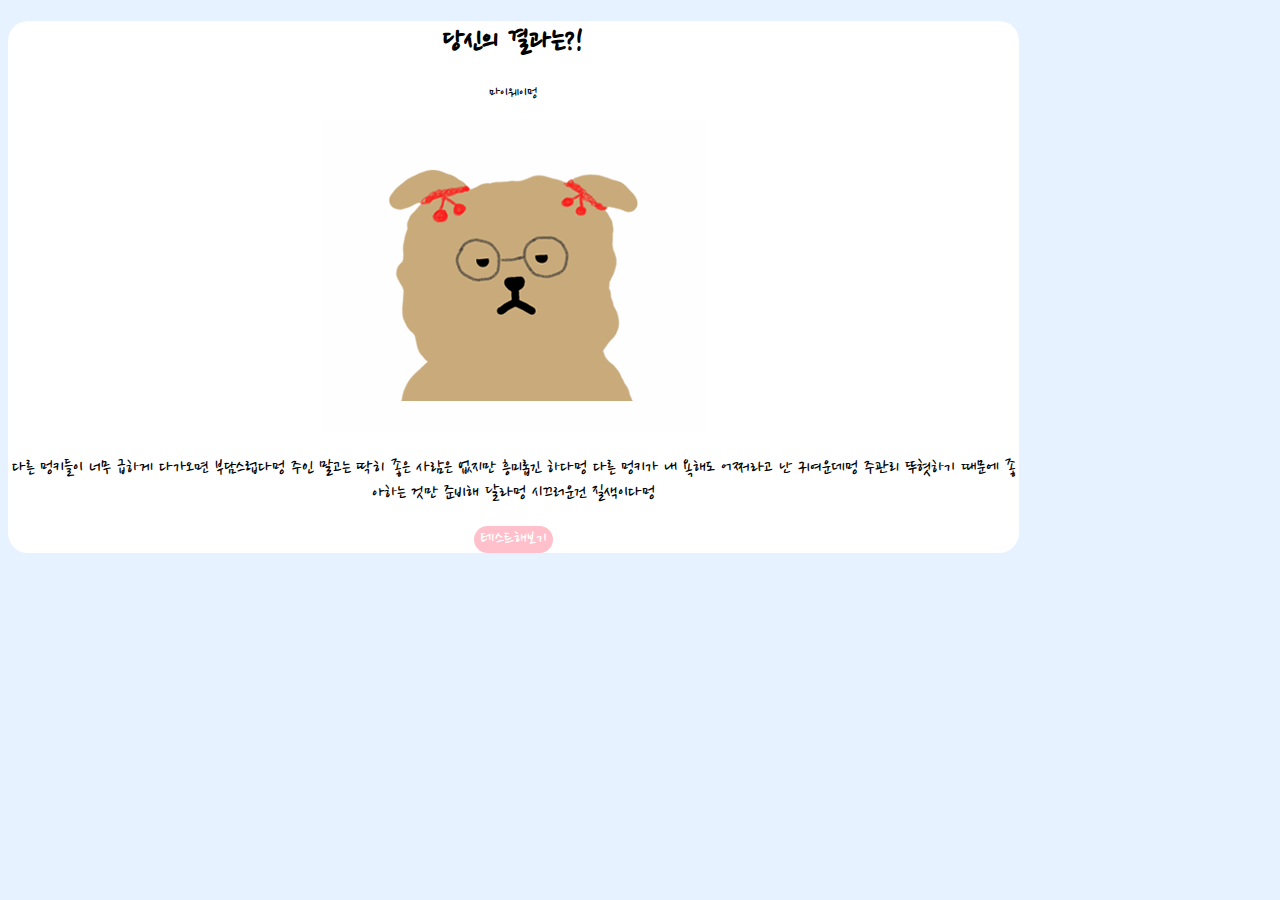
<file: page/result-9.html>
<!DOCTYPE html>
<html lang="ko">
<head>
    <meta charset="UTF-8">
    <meta http-equiv="X-UA-Compatible" content="IE=edge">
    <meta name="viewport" content="width=device-width, initial-scale=1.0">
    <meta name="author" content="DBTI">
    <meta name="keyword" content="심리테스트">
    <meta name="description" content="심리테스트">

    <!-- 공유시 사용되는 주소값 -->
    <meta property="og:url" content="https://dogtesttype.netlify.app"/>
    <meta property="og:title" content="DBTI"/>
    <meta property="og:type" content="website"/>
    <meta property="og:image" content="img/share.png"/>
    <meta property="og:description" content="DBTI"/>

    <!-- 웹사이트 탭상단 아이콘 -->
    <link rel="shortcut icon" href="../img/favicon.ico.ico">
    <link rel="apple-touch-icon-precomposed" href="../img/favicon.ico.ico">

    <link href="https://cdn.jsdelivr.net/npm/bootstrap@5.3.0-alpha3/dist/css/bootstrap.min.css" rel="stylesheet" integrity="sha384-KK94CHFLLe+nY2dmCWGMq91rCGa5gtU4mk92HdvYe+M/SXH301p5ILy+dN9+nJOZ" crossorigin="anonymous">
    <script src="https://cdn.jsdelivr.net/npm/bootstrap@5.3.0-alpha3/dist/js/bootstrap.bundle.min.js" integrity="sha384-ENjdO4Dr2bkBIFxQpeoTz1HIcje39Wm4jDKdf19U8gI4ddQ3GYNS7NTKfAdVQSZe" crossorigin="anonymous"></script>
    <link rel="stylesheet" href="../css/default.css">
    <link rel="stylesheet" href="../css/result.css">
    <link rel="stylesheet" href="../css/animation.css">
    <link rel="preconnect" href="https://fonts.googleapis.com">
    <link rel="preconnect" href="https://fonts.gstatic.com" crossorigin>
    <link href="https://fonts.googleapis.com/css2?family=Nanum+Pen+Script&display=swap" rel="stylesheet">
   
    <script src="https://t1.kakaocdn.net/kakao_js_sdk/2.3.0/kakao.min.js" integrity="sha384-70k0rrouSYPWJt7q9rSTKpiTfX6USlMYjZUtr1Du+9o4cGvhPAWxngdtVZDdErlh" crossorigin="anonymous"></script>
    <script>
        Kakao.init('ce9b9eb7d4f98008d8a2175b6026df0d');
        Kakao.isInitialized();
    </script>
    <title>DBTI</title>
</head>
<body>
    <section id="shareResult" class="mx-auto my-5 py-5 px-3">
        <h1>당신의 결과는?!</h1>
        <div class="resultName">
            <p>마이웨이멍</p>
        </div>
        <div id="resultImg" class="my-3 col-lg-6 col-md-8 col-sm-10 col- mx-auto">
            <img src="../img/image-9.png" alt="9" class="img-fluid">
        </div>
        <div class="resultDesc">
            <p>다른 멍키들이 너무 급하게 다가오면 부담스럽다멍 주인 말고는 딱히 좋은 사람은 없지만 흥미롭긴 하다멍 다른 멍키가 내 욕해도 어쩌라고 난 귀여운데멍 주관리 뚜혓하기 때문에 좋아하는 것만 준비해 달라멍 시끄러운건 질색이다멍</p>
        </div>

        <script>
            function moveHome(){
                location.href = "/index.html";
            }
        </script>

        <button type="button" class="gohome mt-3 py-2 px-3" onclick="js:moveHome();">테스트해보기</button>
    </section>
</body>
</html>
</file>
<file: css/default.css>
body{
    background-color: #E6F2FF;
}
*{
    font-family: 'Nanum Pen Script', cursive;
}
</file>
<file: css/main.css>
#main{
    background-color: white;
    width: 80%;
    text-align: center;
    border-radius: 20px;
}
p{
    font-size: 20px;
}
</file>
<file: css/qna.css>
#qna{
    display: none;
}

.qBox{
    background-color: whitesmoke;
    text-align: center;
    border-radius: 20px;
    font-size: 24px;
    width: 80%;
}

.answerList{
    background-color: whitesmoke;
    border-radius: 20px;
    display: block;
    width: 80%;
    border: 0px;
    font-size: 20px;
}

.answerList:hover, .answerList:focus{
    background-color: #FFD133;
    color: whitesmoke;
}
.status{
    height: 20px;
    width: 80%;
    background-color: white;
    border-radius: 20px;
}
.statusBar{
    height: 100%; 
    border-radius: 20px;
    /* Permalink - use to edit and share this gradient: https://colorzilla.com/gradient-editor/#f1e767+0,feb645+100;Yellow+3D */
    background: #f1e767; /* Old browsers */
    background: -moz-linear-gradient(top,  #f1e767 0%, #feb645 100%); /* FF3.6-15 */
    background: -webkit-linear-gradient(top,  #f1e767 0%,#feb645 100%); /* Chrome10-25,Safari5.1-6 */
    background: linear-gradient(to bottom,  #f1e767 0%,#feb645 100%); /* W3C, IE10+, FF16+, Chrome26+, Opera12+, Safari7+ */
    filter: progid:DXImageTransform.Microsoft.gradient( startColorstr='#f1e767', endColorstr='#feb645',GradientType=0 ); /* IE6-9 */
}
</file>
<file: css/animation.css>
@keyframes fadeIn {
    /* 투명도 변경 */
    from { opacity: 0; } 
    to { opacity: 1; }
}

@keyframes fadeOut {
    from { opacity: 1; } 
    to { opacity: 0; }
}

@-webkit-keyframes fadeIn {
    /* 투명도 변경 */
    from { opacity: 0; } 
    to { opacity: 1; }
}

@-webkit-keyframes fadeOut {
    from { opacity: 1; } 
    to { opacity: 0; }
}

.fadeIn{
    animation: fadeIn;
    animation-duration: 0.5s;
}

.fadeOut{
    animation: fadeOut;
    animation-duration: 0.5s;
}
</file>
<file: css/result.css>
#result{
    display: none;
    background-color: white;
    width: 80%;
    text-align: center;
    border-radius: 20px;
}
#shareResult{
    background-color: white;
    width: 80%;
    text-align: center;
    border-radius: 20px;
}
.resultname{
    font-size: 48px;
}
.resultDesc{
    font-size: 20px;
}

.kakao{
    color: white;
    background-color: #FEE500;
    font-size: 20px;
    border: 0px;
    border-radius: 20px;
}

.gohome{
    color: white;
    background-color: pink;
    font-size: 20px;
    border: 0px;
    border-radius: 20px;
}

.gohome:hover, .gohome:focus{
    background-color: whitesmoke;
    color: pink;
}
.kakao:hover, .kakao:focus{
    background-color: whitesmoke;
    color: #FEE500;
}
</file>
